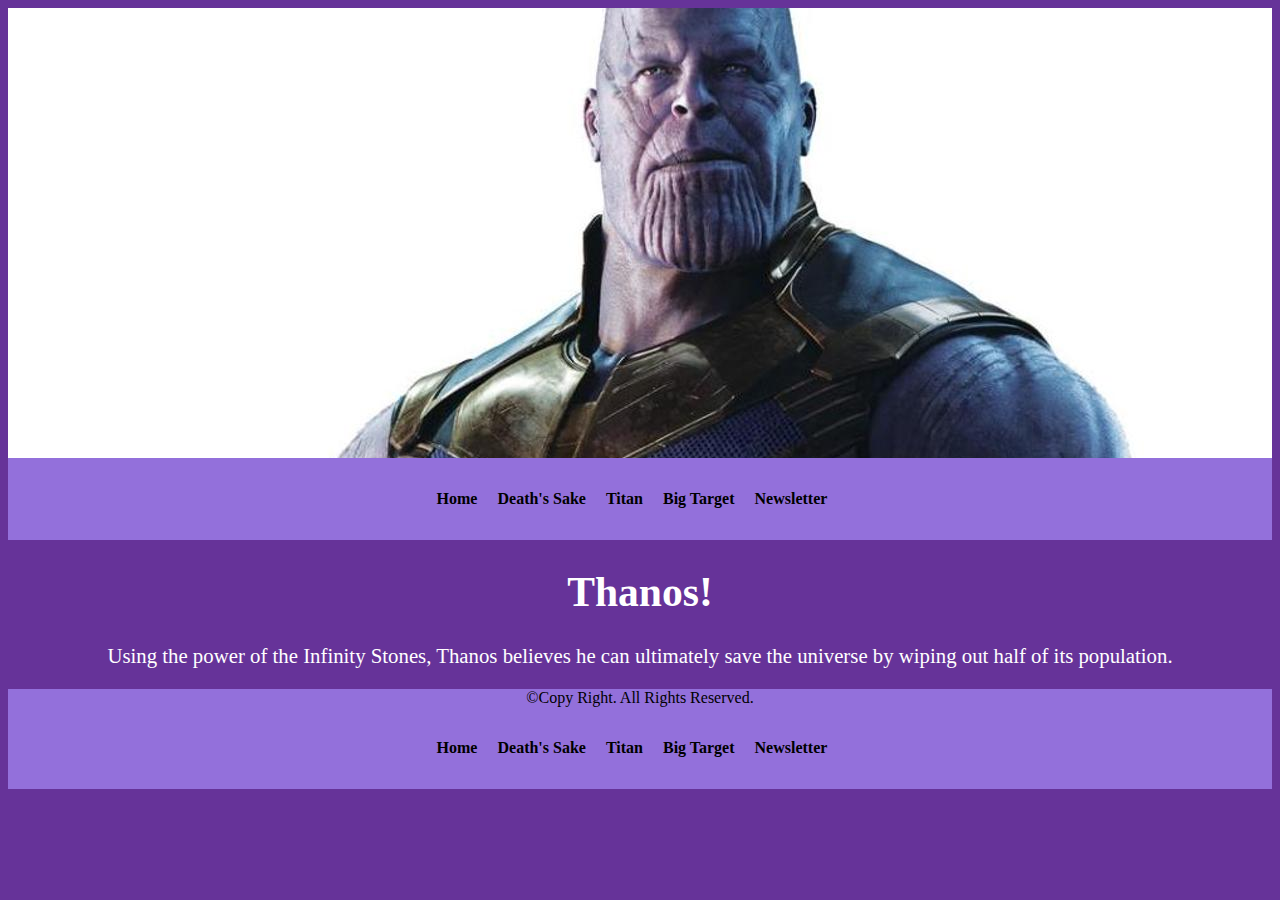
<file: index.html>
<!doctype html>
<html>
<head>
<meta charset="UTF-8">
<title>Home</title>
	<link rel="stylesheet" href="css/styles.css">
</head>

<body>
	<header id="hero_index">
	</header>
	<nav>
		<a href="index.html">Home</a>
		<a href="deaths_sake.html">Death's Sake</a>
		<a href="titan.html">Titan</a>
		<a href="big_target.html">Big Target</a>
		<a href="newsletter.html">Newsletter</a>
	</nav>
<main>
	<h1>Thanos!</h1>
	
	
	<p>Using the power of the Infinity Stones, Thanos believes he can ultimately save the universe by wiping out half of its population. </p>
	
</main>
<footer>
	<nav>
		&#169;Copy Right. All Rights Reserved.<br>
		<a href="index.html">Home</a>
		<a href="deaths_sake.html">Death's Sake</a>
		<a href="titan.html">Titan</a>
		<a href="big_target.html">Big Target</a>
		<a href="newsletter.html">Newsletter</a>
	</nav>
</footer>
</body>
</html>
</file>
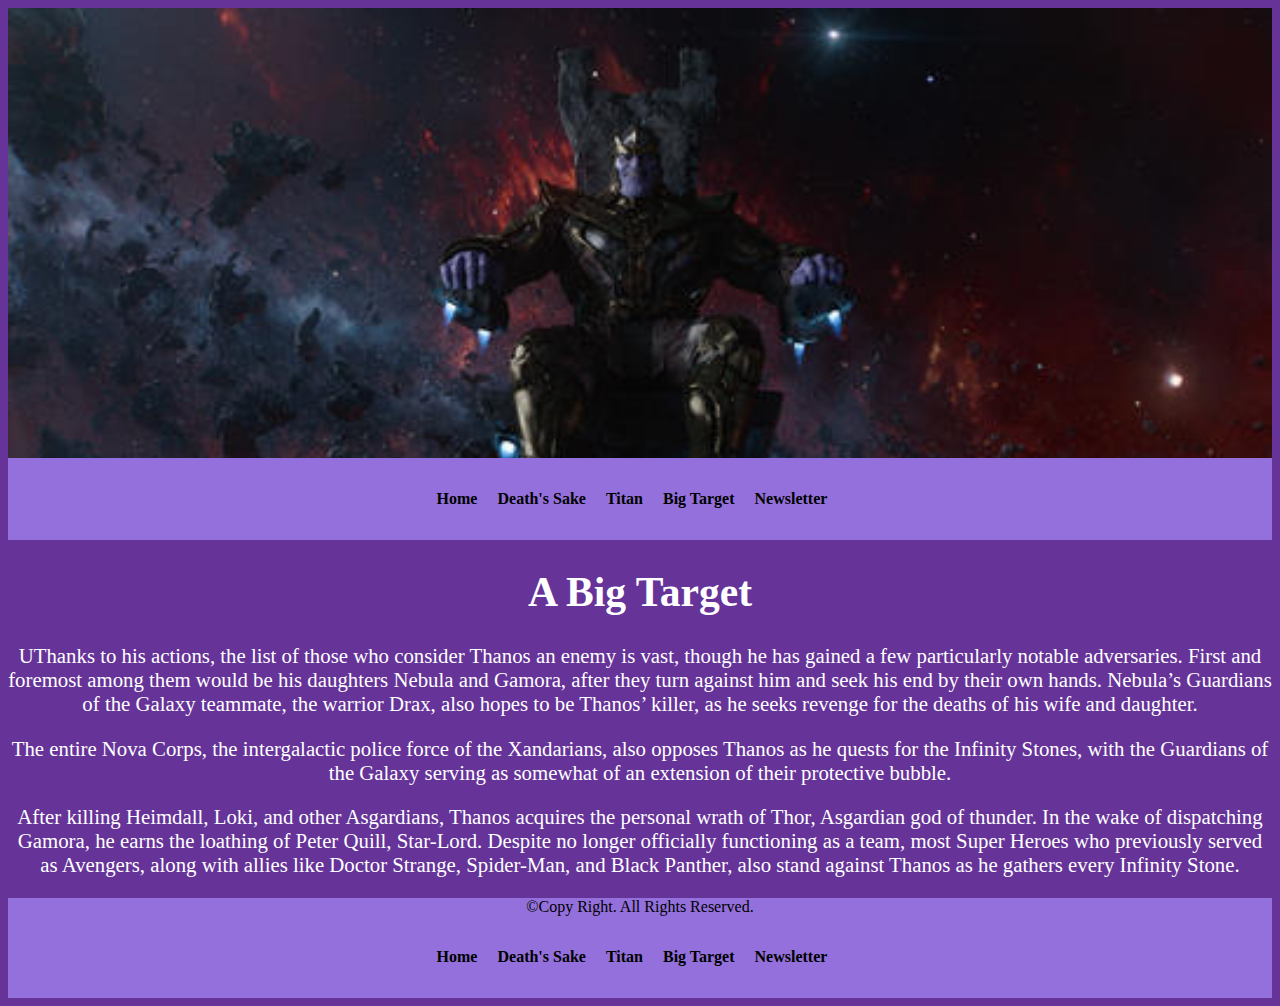
<file: big_target.html>
<!doctype html>
<html>
<head>
<meta charset="UTF-8">
<title>Big Target</title>
	<link rel="stylesheet" href="css/styles.css">
</head>

<body>
	<header id="hero_currency">
	</header>
	<nav>
		<a href="index.html">Home</a>
		<a href="deaths_sake.html">Death's Sake</a>
		<a href="titan.html">Titan</a>
		<a href="big_target.html">Big Target</a>
		<a href="newsletter.html">Newsletter</a>
	</nav>
<main>
	<h1>A Big Target</h1>
	
	
	<p>UThanks to his actions, the list of those who consider Thanos an enemy is vast, though he has gained a few particularly notable adversaries. First and foremost among them would be his daughters Nebula and Gamora, after they turn against him and seek his end by their own hands. Nebula’s Guardians of the Galaxy teammate, the warrior Drax, also hopes to be Thanos’ killer, as he seeks revenge for the deaths of his wife and daughter.</p>
	
	<p>The entire Nova Corps, the intergalactic police force of the Xandarians, also opposes Thanos as he quests for the Infinity Stones, with the Guardians of the Galaxy serving as somewhat of an extension of their protective bubble.</p>
	
	<p>After killing Heimdall, Loki, and other Asgardians, Thanos acquires the personal wrath of Thor, Asgardian god of thunder. In the wake of dispatching Gamora, he earns the loathing of Peter Quill, Star-Lord. Despite no longer officially functioning as a team, most Super Heroes who previously served as Avengers, along with allies like Doctor Strange, Spider-Man, and Black Panther, also stand against Thanos as he gathers every Infinity Stone.</p>
	
</main>
<footer>
	<nav>
		&#169;Copy Right. All Rights Reserved.<br>
		<a href="index.html">Home</a>
		<a href="deaths_sake.html">Death's Sake</a>
		<a href="titan.html">Titan</a>
		<a href="big_target.html">Big Target</a>
		<a href="newsletter.html">Newsletter</a>
	</nav>
</footer>
</body>
</html>
</file>
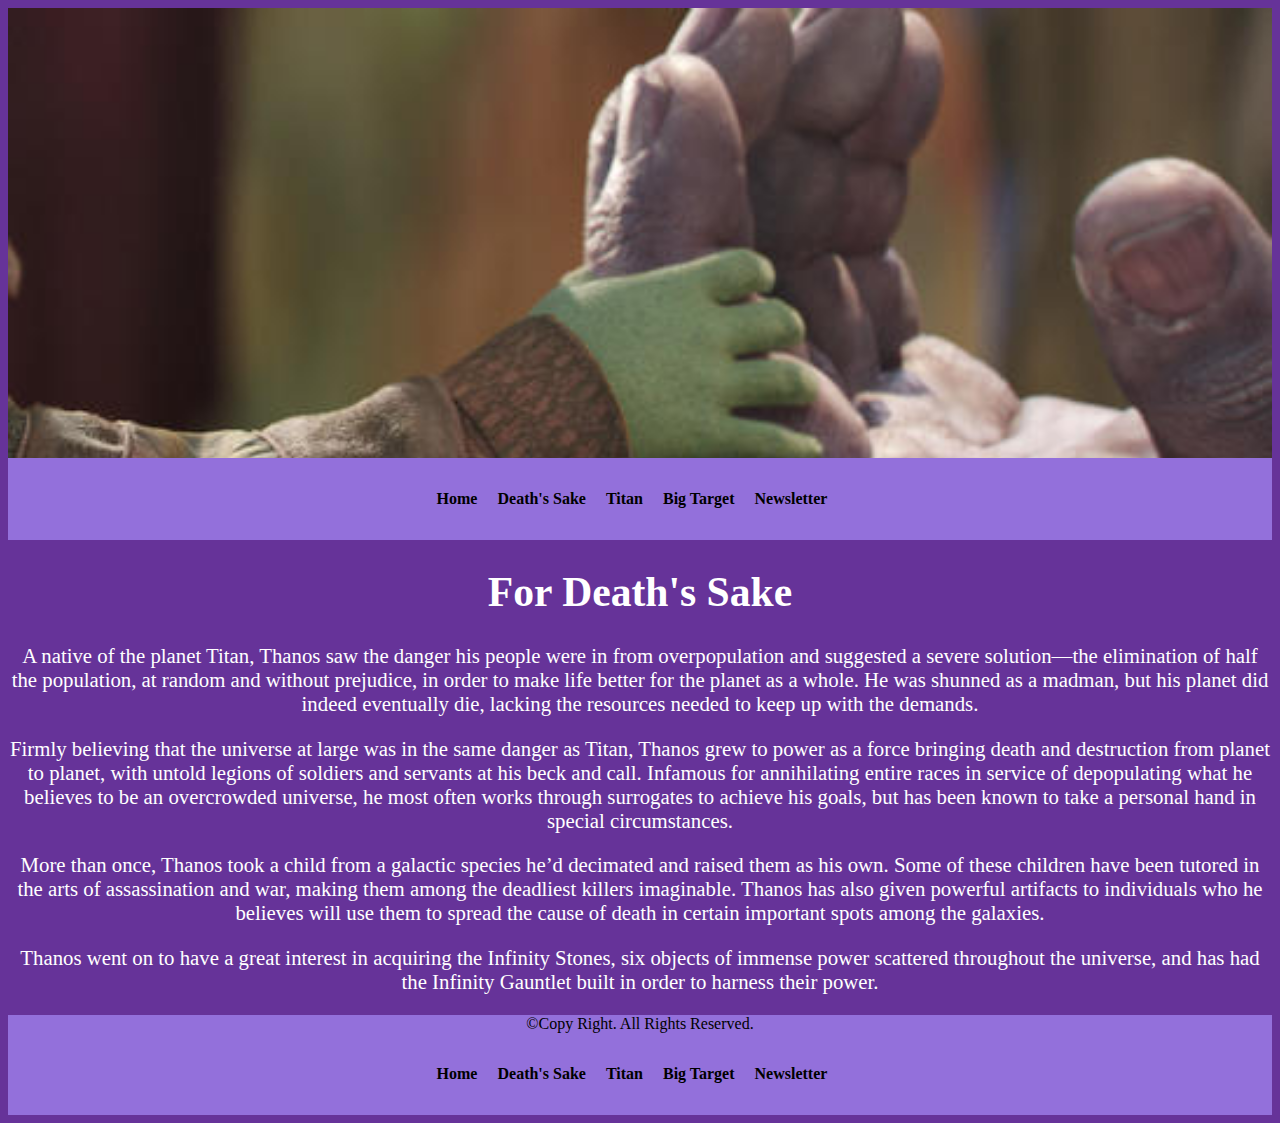
<file: deaths_sake.html>
<!doctype html>
<html>
<head>
<meta charset="UTF-8">
<title>Death's Sake</title>
	<link rel="stylesheet" href="css/styles.css">
</head>

<body>
	<header id="hero_studio">
	</header>
	<nav>
		<a href="index.html">Home</a>
		<a href="deaths_sake.html">Death's Sake</a>
		<a href="titan.html">Titan</a>
		<a href="big_target.html">Big Target</a>
		<a href="newsletter.html">Newsletter</a>
	</nav>
<main>
	<h1>For Death's Sake</h1>
	
	
	<p>A native of the planet Titan, Thanos saw the danger his people were in from overpopulation and suggested a severe solution—the elimination of half the population, at random and without prejudice, in order to make life better for the planet as a whole. He was shunned as a madman, but his planet did indeed eventually die, lacking the resources needed to keep up with the demands.</p>
	
	<p>Firmly believing that the universe at large was in the same danger as Titan, Thanos grew to power as a force bringing death and destruction from planet to planet, with untold legions of soldiers and servants at his beck and call. Infamous for annihilating entire races in service of depopulating what he believes to be an overcrowded universe, he most often works through surrogates to achieve his goals, but has been known to take a personal hand in special circumstances.</p>
	
	<p>More than once, Thanos took a child from a galactic species he’d decimated and raised them as his own. Some of these children have been tutored in the arts of assassination and war, making them among the deadliest killers imaginable. Thanos has also given powerful artifacts to individuals who he believes will use them to spread the cause of death in certain important spots among the galaxies.</p>
	
	<p>Thanos went on to have a great interest in acquiring the Infinity Stones, six objects of immense power scattered throughout the universe, and has had the Infinity Gauntlet built in order to harness their power.</p>
</main>
<footer>
	<nav>
		&#169;Copy Right. All Rights Reserved.<br>
		<a href="index.html">Home</a>
		<a href="deaths_sake.html">Death's Sake</a>
		<a href="titan.html">Titan</a>
		<a href="big_target.html">Big Target</a>
		<a href="newsletter.html">Newsletter</a>
	</nav>
</footer>
</body>
</html>
</file>
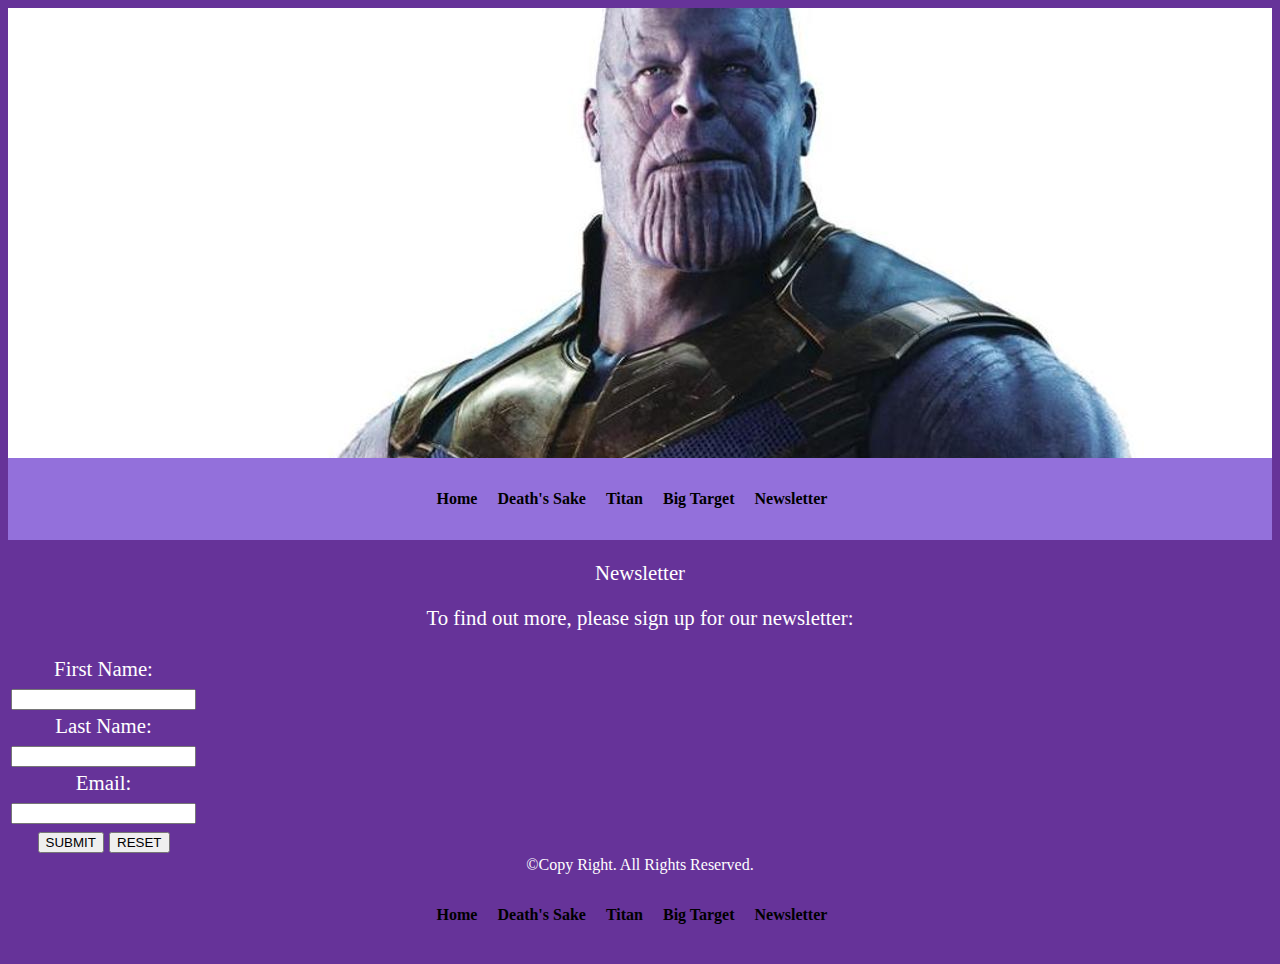
<file: newsletter.html>
<!doctype html>
<html>
<head>
<meta charset="UTF-8">
<title>Newsletter</title>
	<link rel="stylesheet" href="css/styles.css">
</head>

<body>
	<header id="hero_index">
	</header>
	<nav>
		<a href="index.html">Home</a>
		<a href="deaths_sake.html">Death's Sake</a>
		<a href="titan.html">Titan</a>
		<a href="big_target.html">Big Target</a>
		<a href="newsletter.html">Newsletter</a>
	</nav>
<main>
	<blockquote>Newsletter</blockquote>
<p>To find out more, please sign up for our newsletter:</p>
<form method="post" action="mailto:cte-ian.weems@sllboces.org" class="form-grid">
<!--CREATE TABLE-->
<table>
<tr>
<td rowspan="1">
</td>
</tr>
<tr>
<td>
<label for="fName">First Name:</label>
</td>
</tr>
<tr>
<td>
<input type="text" name="fName" id="fName">
</td>
</tr>
<tr>
<td>
<label for="lName">Last Name:</label>
</td>
</tr>
<tr>
<td>
<input type="text" name="lName" id="lName">
</td>
</tr>
<tr>
<td>
<label for="email">Email:</label>
</td>
</tr>
<tr>
<td>
<input type="text" name="email" id="email">
</td>
</tr>
<tr>
<td colspan="2">
<input type="submit" value="SUBMIT" class="frmButton">
<input type="reset" value="RESET" class="frmButton">
</td>
</tr>
</table>
</form>
	
</main>
<footer>
	&#169;Copy Right. All Rights Reserved.<br>
		<a href="index.html">Home</a>
		<a href="deaths_sake.html">Death's Sake</a>
		<a href="titan.html">Titan</a>
		<a href="big_target.html">Big Target</a>
		<a href="newsletter.html">Newsletter</a>
</footer>
</body>
</html>
</file>
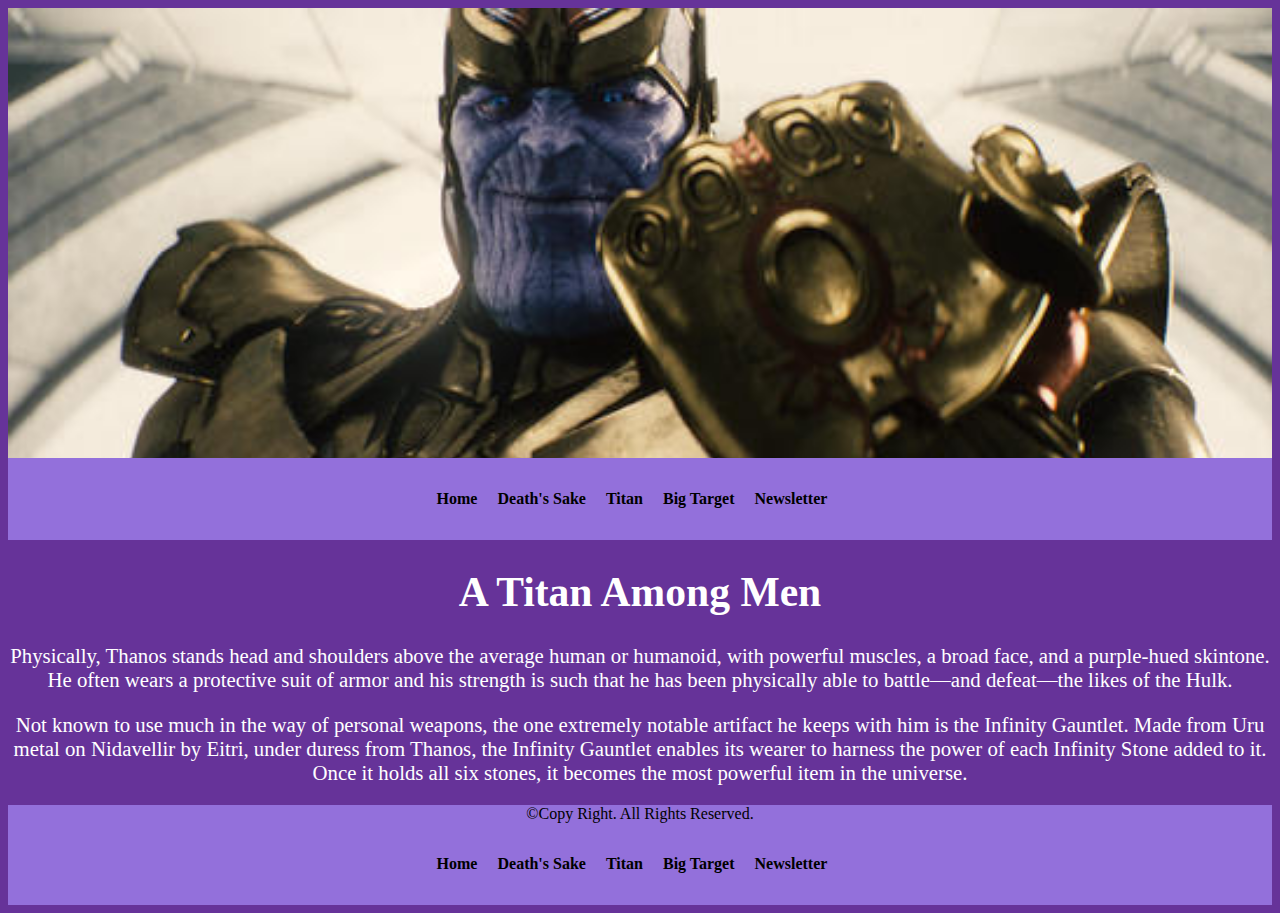
<file: titan.html>
<!doctype html>
<html>
<head>
<meta charset="UTF-8">
<title>Titan</title>
	<link rel="stylesheet" href="css/styles.css">
</head>

<body>
	<header id="hero_event">
	</header>
	<nav>
		<a href="index.html">Home</a>
		<a href="deaths_sake.html">Death's Sake</a>
		<a href="titan.html">Titan</a>
		<a href="big_target.html">Big Target</a>
		<a href="newsletter.html">Newsletter</a>
	</nav>
<main>
	<h1>A Titan Among Men</h1>
	
	
	<p>Physically, Thanos stands head and shoulders above the average human or humanoid, with powerful muscles, a broad face, and a purple-hued skintone. He often wears a protective suit of armor and his strength is such that he has been physically able to battle—and defeat—the likes of the Hulk.</p>
	
	<p>Not known to use much in the way of personal weapons, the one extremely notable artifact he keeps with him is the Infinity Gauntlet. Made from Uru metal on Nidavellir by Eitri, under duress from Thanos, the Infinity Gauntlet enables its wearer to harness the power of each Infinity Stone added to it. Once it holds all six stones, it becomes the most powerful item in the universe.</p>
	
</main>
<footer>
	<nav>
		&#169;Copy Right. All Rights Reserved.<br>
		<a href="index.html">Home</a>
		<a href="deaths_sake.html">Death's Sake</a>
		<a href="titan.html">Titan</a>
		<a href="big_target.html">Big Target</a>
		<a href="newsletter.html">Newsletter</a>
	</nav>
</footer>
</body>
</html>
</file>
<file: css/styles.css>
/* CSS Document */

table {
	align-content: center;
	text-align: center;
}


body {
	background-color: rebeccapurple;
}

h1 {
	text-align: center;
}

nav {
	text-align: center;
	color: black;
	background-color: mediumpurple;
}

nav a {
	text-decoration: none;
	color: black;
	display: inline-block;
	font-size: 1em;
	font-weight: bold;
	margin: 2em 1em 0 0;
	padding: 0 0 2em;
}

footer  {
	text-align: center;
	background-color: rebeccapurple;
	color: white;
}

footer a {
	text-decoration: none;
	color: black;
	display: inline-block;
	font-size: 1em;
	font-weight: bold;
	margin: 2em 1em 0 0;
	padding: 0 0 2em;
}

#hero_index {
	background-image: url("../images/thanosHome.jpg");
	background-size: fill;
	background-repeat: no-repeat;
	background-color: #fff;
	min-height: 450px;
}

#hero_studio {
	background-image: url("../images/deathsSake.jpg");
	background-size: cover;
	background-repeat: no-repeat;
	min-height: 450px;
}

#hero_event {
	background-image: url("../images/titanAmongMen.jpg");
	background-size: cover;
	background-repeat: no-repeat;
	min-height: 450px;
}

#hero_currency {
	background-image: url("../images/bigTarget.jpg");
	background-size: cover;
	background-repeat: no-repeat;
	min-height: 450px;
}

main {
	color: white;
	font-size: 1.3em;
	text-align: center;
	align-content: center;
}
</file>
